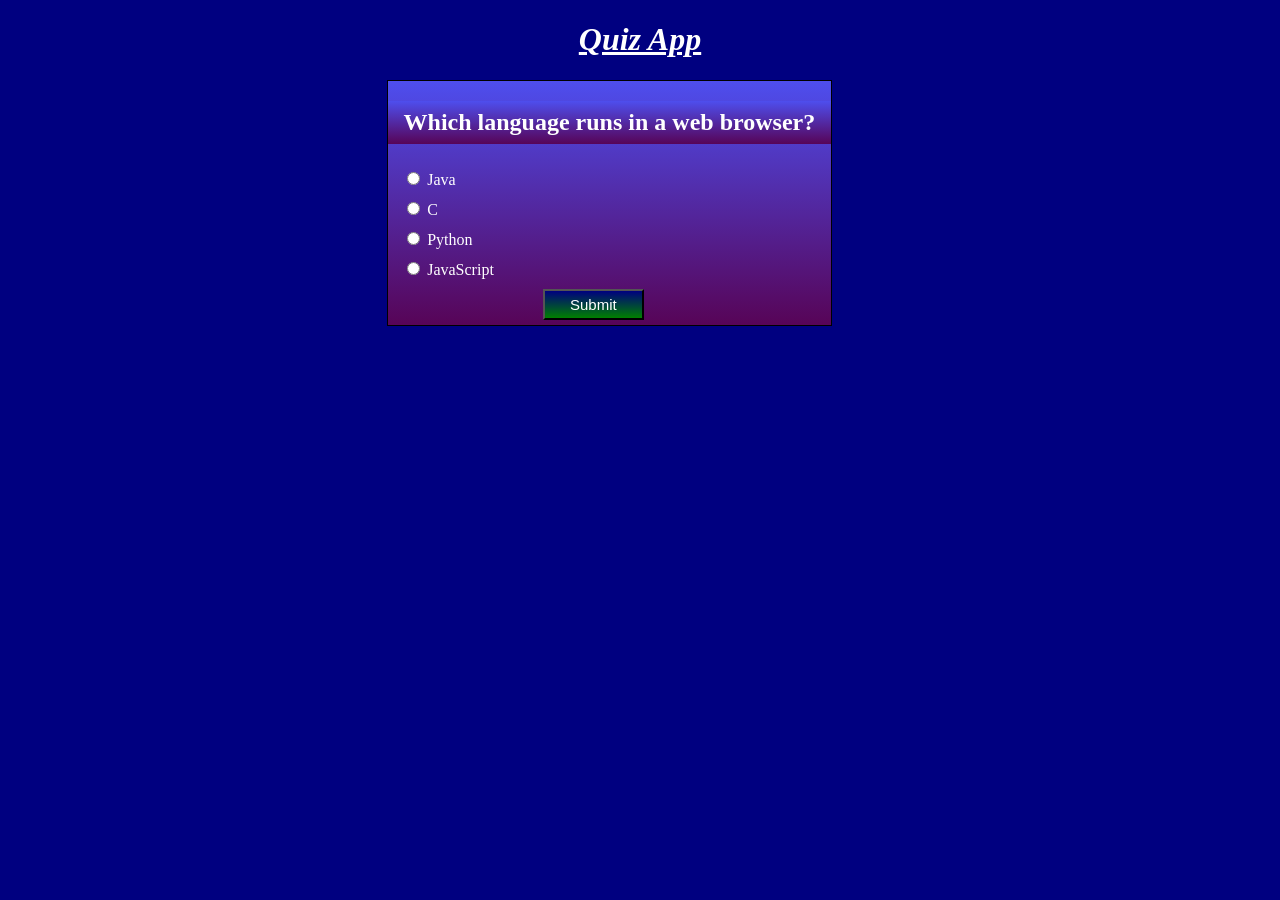
<file: 12Day/index.html>
<!DOCTYPE html>
<html lang="en">
<head>
    <meta charset="UTF-8">
    <meta name="viewport" content="width=device-width, initial-scale=1.0">
    <link rel="stylesheet" href="./style.css">
    <title>Quiz App</title>
</head>
<body>
    <h1>Quiz App</h1>
    <div class="quizContainer" id="quiz">   
             
         <div class="quizHeader">
            <!-- Question  -->
            <h2 id="questionHeading">QuestionText</h2>
            <!-- Options -->
             <!-- radio >> only 1 || any 1 group them -->
             <ul>
                <li>
                    <input type="radio" name="optionList" id="a" class="optionList">
                    <label for="a" id="aOption">Option1</label>
                </li>
                <li>
                    <input type="radio" name="optionList" id="b" class="optionList">
                    <label for="b" id="bOption">Option2</label>
                </li>
                <li>
                    <input type="radio" name="optionList" id="c" class="optionList">
                    <label for="c" id="cOption">Option3</label>
                </li>
                <li>
                    <input type="radio" name="optionList" id="d" class="optionList">
                    <label for="d" id="dOption">Option4</label>
                </li>
             </ul>
         </div>
         <!-- Btn -->
          <button id="submitBtn" class="submitBtn">Submit</button>
         

    </div>
    <script src="./script.js"></script>
</body>
</html>
</file>
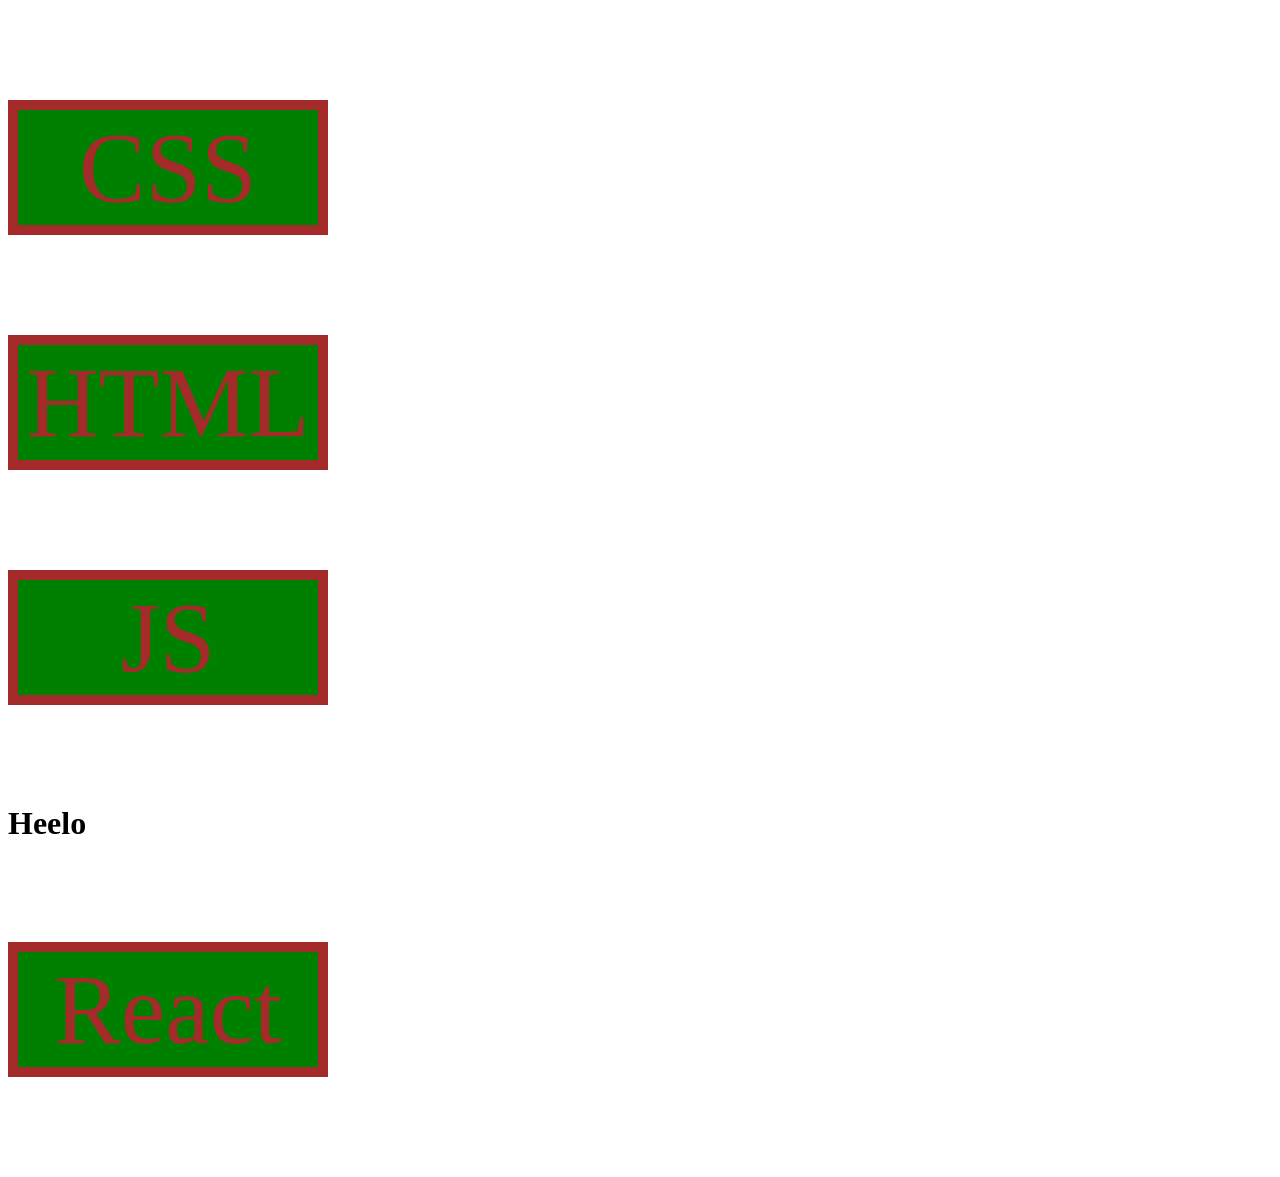
<file: 05Day/external/index.html>
<!DOCTYPE html>
<html lang="en">
<head>
    <meta charset="UTF-8">
    <meta name="viewport" content="width=device-width, initial-scale=1.0">
    <link rel="stylesheet" href="./style.css">
    <title>External</title>
</head>
<body>
    <p>CSS</p>
    <p>HTML</p>
    <p>JS</p>
    <h1>Heelo</h1>
    <p>React</p>
</body>
</html>


<!-- external 
    style tag ❌❌❌❌
    style attribute ❌❌❌❌

    link tag >> link 2 file >> css(style.css)+html(index.html) 
    with selectors >> tag selector


-->
</file>
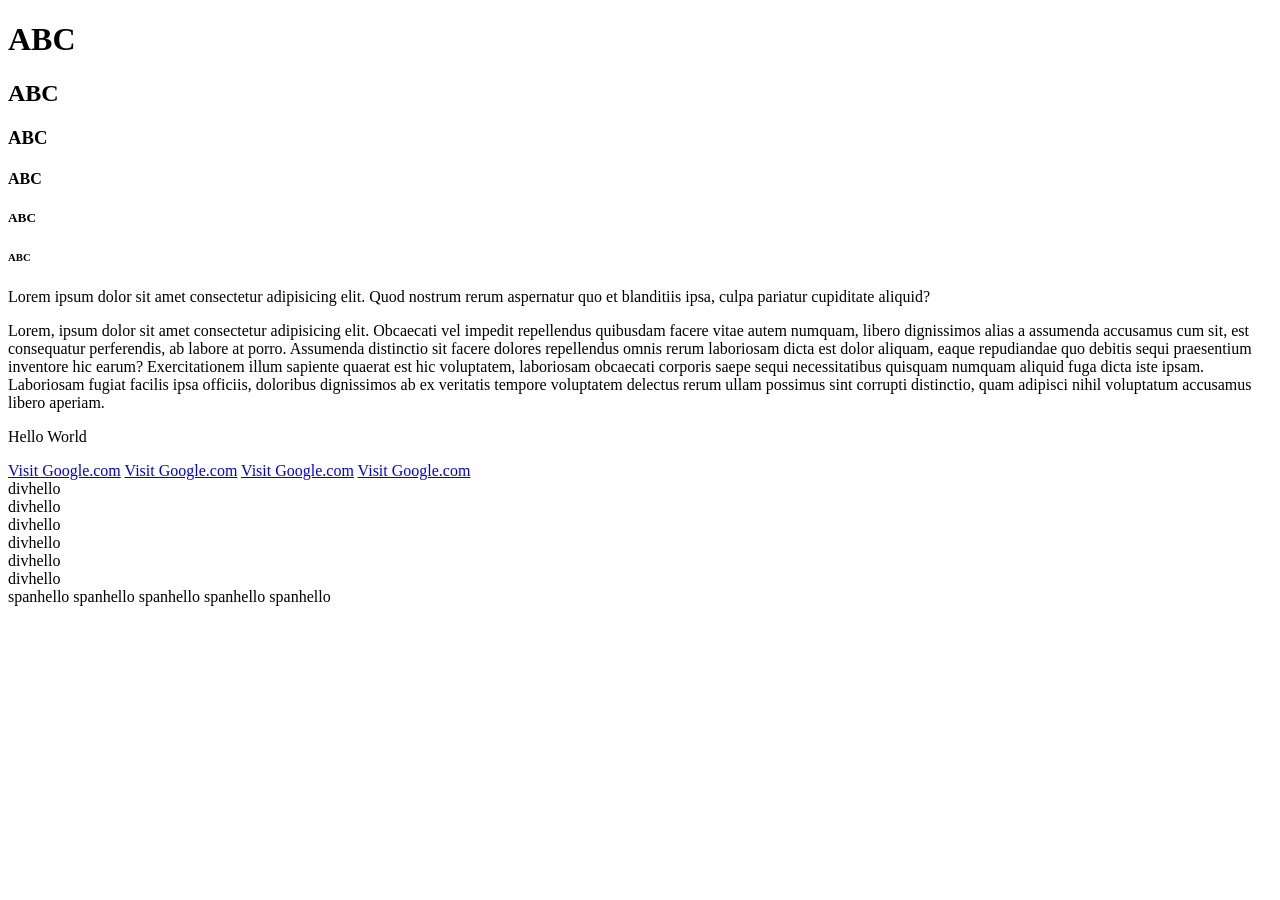
<file: 04Day/first.html>
<!DOCTYPE html>
<html lang="en">
    <head>
        <meta charset="UTF-8">
        <meta name="viewport" content="width=device-width, initial-scale=1.0">
        <title>Document</title>
    </head>
    <body>
        <!-- Tags -->
        <!-- Heading Tags -->
        <!-- h1 to h6 
        opening anc closing tag
        <></> 
        -->
        <h1>ABC</h1>
        <h2>ABC</h2>
        <h3>ABC</h3>
        <h4>ABC</h4>
        <h5>ABC</h5>
        <h6>ABC</h6>  
        
        <!-- PARAGRAPH -->
        <p>Lorem ipsum dolor sit amet consectetur adipisicing elit. Quod nostrum rerum aspernatur quo et blanditiis ipsa, culpa pariatur cupiditate aliquid?</p>
        <p>Lorem, ipsum dolor sit amet consectetur adipisicing elit. Obcaecati vel impedit repellendus quibusdam facere vitae autem numquam, libero dignissimos alias a assumenda accusamus cum sit, est consequatur perferendis, ab labore at porro. Assumenda distinctio sit facere dolores repellendus omnis rerum laboriosam dicta est dolor aliquam, eaque repudiandae quo debitis sequi praesentium inventore hic earum? Exercitationem illum sapiente quaerat est hic voluptatem, laboriosam obcaecati corporis saepe sequi necessitatibus quisquam numquam aliquid fuga dicta iste ipsam. Laboriosam fugiat facilis ipsa officiis, doloribus dignissimos ab ex veritatis tempore voluptatem delectus rerum ullam possimus sint corrupti distinctio, quam adipisci nihil voluptatum accusamus libero aperiam.</p>
        <p>Hello World</p>

        <!-- anchor tag 
        redirection
        attribute  >> href 
        -->
        <a href="https://www.google.com/" target="_blank">Visit Google.com</a>
        <a href="https://www.google.com/" target="_blank">Visit Google.com</a>
        <a href="https://www.google.com/" target="_blank">Visit Google.com</a>
        <a href="https://www.google.com/" target="_blank">Visit Google.com</a>


        <div>divhello</div>
        <div>divhello</div>
        <div>divhello</div>
        <div>divhello</div>
        <div>divhello</div>
        <div>divhello</div>

        <span>spanhello</span>
        <span>spanhello</span>
        <span>spanhello</span>
        <span>spanhello</span>
        <span>spanhello</span>

        <!-- block >>occupy entire width
            inline >> occupy content width
            level elements -->
    </body>
</html>

<!-- html (parent)
        >head(first child) (siblings)
        >body(Second child) (siblings)

-->
</file>
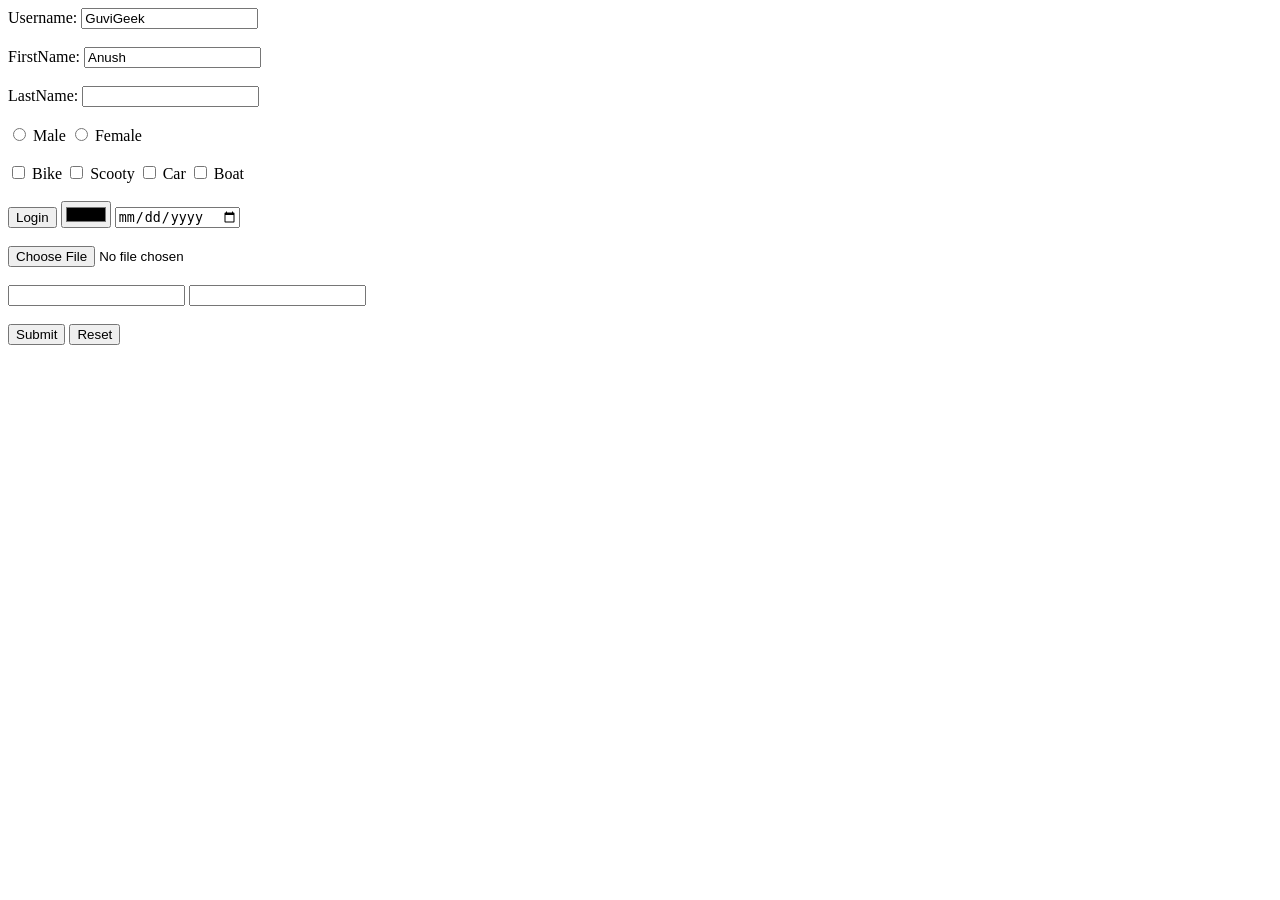
<file: 04Day/forms.html>
<!-- Insititue form -->
 <!DOCTYPE html>
 <html lang="en">
 <head>
    <meta charset="UTF-8">
    <meta name="viewport" content="width=device-width, initial-scale=1.0">
    <title>Document</title>
 </head>
 <body>
        
            <!-- collect the info -->
             <!-- username -->
            <!-- firstname -->
             <!-- lastname -->
              <!-- input tags selfclosing  -->
               <!--  username=guvi-->
               <form>
               <label for="username">Username:</label>
                <input type="text" name="username" id="username" value="GuviGeek">
                <br/> <br>

                <!-- firstname=guvi -->
                <label for="fname">FirstName:</label>
                <input type="text" name="firstname" id="fname" value="Anush">
                <br/> <br>

                <!--lastName=geek  -->
                <label for="lname">LastName:</label>
                <input type="text" name="lastName" id="lname" value="">
                <br/> <br>
                <!-- Male || Female -->
                 <!-- radio buttons  only 1 selections  >> group >> name attribute-->
                  <input type="radio" name="gender" id="male" value="male">
                  <label for="male">Male</label>

                  <input type="radio" name="gender" id="female" value="female">
                  <label for="female">Female</label>

                  <br/> <br>

                  <!-- check boxes -->
                   <input type="checkbox" name="vehicle1" id="vehicle1" value="bike">
                   <label for="vehicle1">Bike</label>

                   <input type="checkbox" name="vehicle2" id="vehicle2" value="Scooty">
                   <label for="vehicle2">Scooty</label>

                   <input type="checkbox" name="vehicle3" id="vehicle3" value="Car">
                   <label for="vehicle3">Car</label>

                   <input type="checkbox" name="vehicle4" id="vehicle4" value="Boat">
                   <label for="vehicle4">Boat</label>

                <br/> <br>
                <input type="button" value="Login">
                <input type="color" name="" id="">
                <input type="date" name="" id="">
                <br/> <br>
                <input type="file" name="" id="">
                <br/> <br>
                <input type="email" name="" id="">
                <input type="password" name="" id="">
                
                <br/> <br>
                <!-- submit -->
                 <input type="submit" value="Submit">
                 <input type="reset" value="Reset">

                 <!-- username=guvi&firstname=guvi&lastName=geek -->
        </form>
 </body>
 </html>
</file>
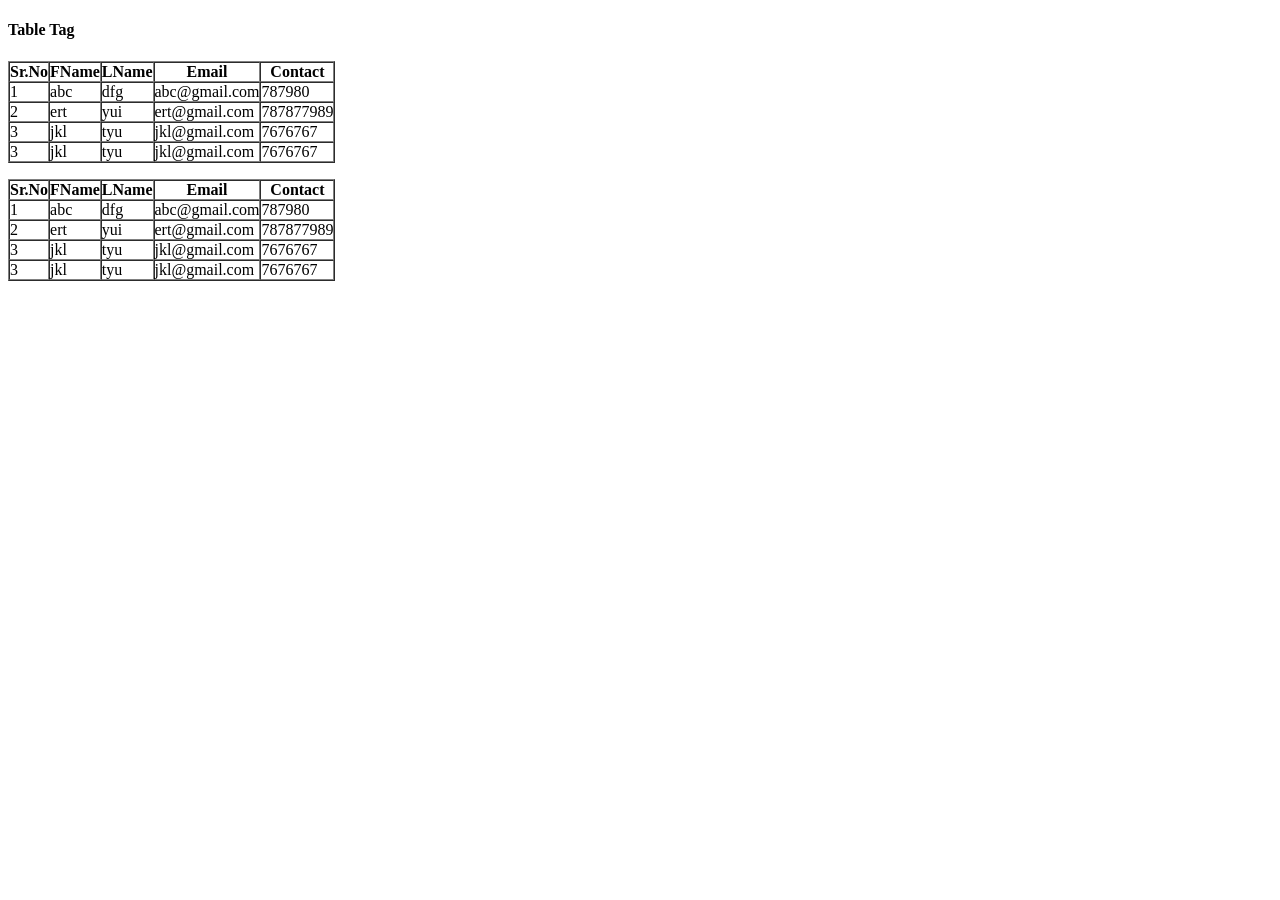
<file: 04Day/table.html>
<!DOCTYPE html>
<html lang="en">
<head>
    <meta charset="UTF-8">
    <meta name="viewport" content="width=device-width, initial-scale=1.0">
    <title>Document</title>
</head>
<body>
    <h4>Table Tag</h4>
    <table border="1" cellspacing="0" cellpadding="0">
        <thead>
            <tr>
                <th>Sr.No</th>
                <th>FName</th>
                <th>LName</th>
                <th>Email</th>
                <th>Contact</th>
            </tr>
        </thead>
        <tbody>
            <tr>
                <td>1</td>
                <td>abc</td>
                <td>dfg</td>
                <td>abc@gmail.com</td>
                <td>787980</td>
            </tr>
            <tr>
                <td>2</td>
                <td>ert</td>
                <td>yui</td>
                <td>ert@gmail.com</td>
                <td>787877989</td>
            </tr>
            <tr>
                <td>3</td>
                <td>jkl</td>
                <td>tyu</td>
                <td>jkl@gmail.com</td>
                <td>7676767</td>
            </tr>
            <tr>
                <td>3</td>
                <td>jkl</td>
                <td>tyu</td>
                <td>jkl@gmail.com</td>
                <td>7676767</td>
            </tr>
        </tbody>
    </table>


    
    <p></p>
    <table border="1" cellspacing="0" cellpadding="0">
        <thead>
            <tr>
                <th>Sr.No</th>
                <th>FName</th>
                <th>LName</th>
                <th>Email</th>
                <th>Contact</th>
            </tr>
        </thead>
        <tbody>
            <tr>
                <td>1</td>
                <td>abc</td>
                <td>dfg</td>
                <td>abc@gmail.com</td>
                <td>787980</td>
            </tr>
            <tr>
                <td>2</td>
                <td>ert</td>
                <td>yui</td>
                <td>ert@gmail.com</td>
                <td>787877989</td>
            </tr>
            <tr>
                <td>3</td>
                <td>jkl</td>
                <td>tyu</td>
                <td>jkl@gmail.com</td>
                <td>7676767</td>
            </tr>
            <tr>
                <td>3</td>
                <td>jkl</td>
                <td>tyu</td>
                <td>jkl@gmail.com</td>
                <td>7676767</td>
            </tr>
        </tbody>
    </table>
</body>
</html>
</file>
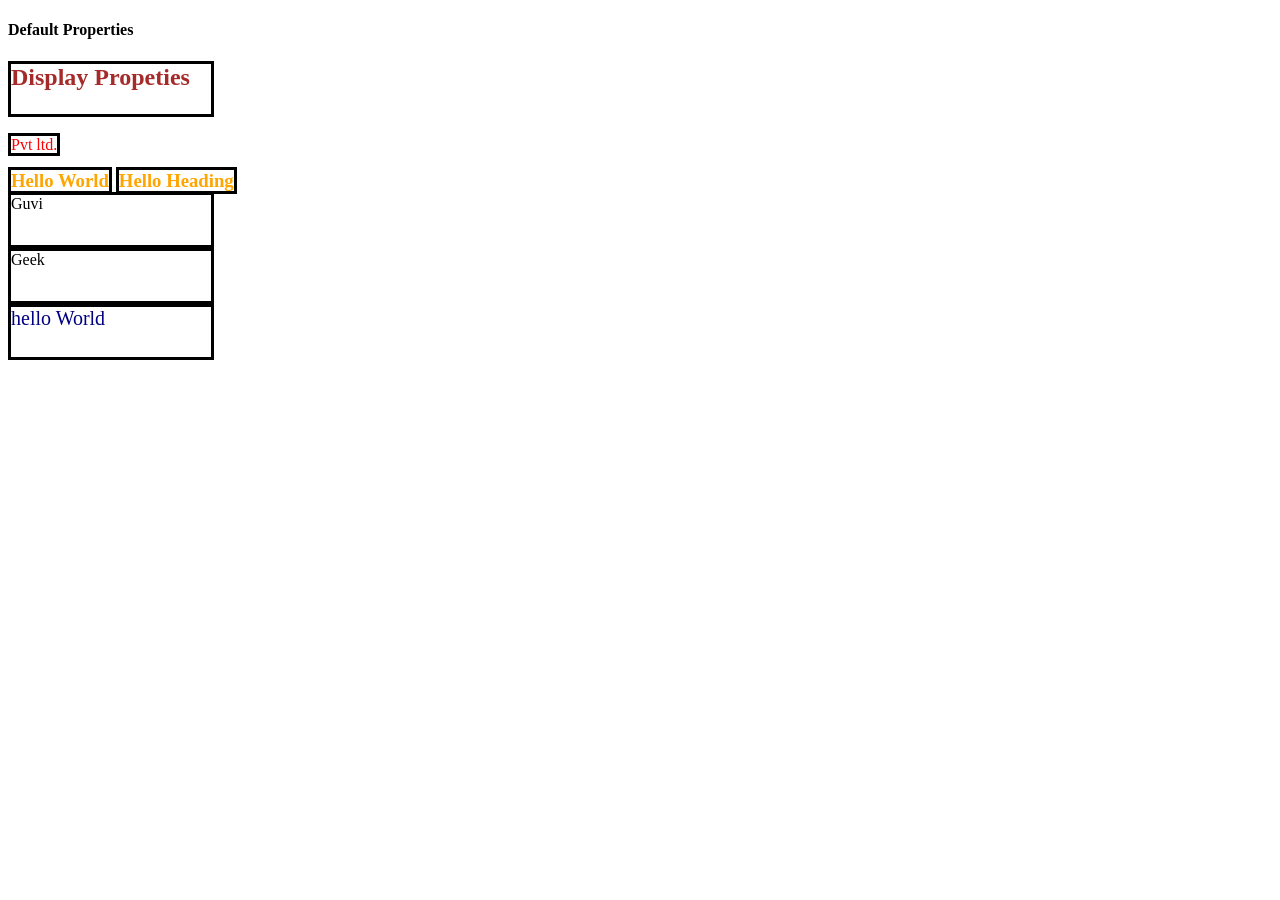
<file: 05Day/display.html>
<!DOCTYPE html>
<html lang="en">
<head>
    <meta charset="UTF-8">
    <meta name="viewport" content="width=device-width, initial-scale=1.0">
    <title>Document</title>
</head>
<style>
       h2{
        /* by default block */
        border:3px solid black;
        width:200px;
        height: 50px;
        color:brown;
    }

    .spanNew{
        color:red;
        border:3px solid black;
        width:200px;
        height: 50px;
    }
    h3{
        /* block >> inline >> block propeties not applicable */
        display: inline;
        width:200px;
        height: 50px;
        border:3px solid black;
        color:orange;
    }
    .spanClass{
        /* inline >> block >> block propeties  are applicable*/
        display: block;
        width:200px;
        height: 50px;
        border:3px solid black;
    }
 
    .span2New{
        color:navy;
        font-size: 20px;
        /* inline >> block properties */
        display: inline-block; 
        border:3px solid black;
        width:200px;
        height: 50px;
    }
    div{
        display: none;
    }
</style>
<body>
    <h4>Default Properties</h4>

    <h2>Display Propeties</h2>
    <span class="spanNew">Pvt ltd.</span>
    
    <p></p>

    <!-- block to inline  -->
     <!--  display: inline;  -->
    <h3>Hello World</h3>
    <h3>Hello Heading</h3>

    <!-- inline to block -->
     <!--  display:block;  -->
    <span class="spanClass">Guvi</span>
    <span class="spanClass">Geek</span>

    <!-- inline element but it should have block properties -->
    <!-- display: inline-block;  -->

    <span class="span2New">hello World</span>

    <!-- display: none -->
     <div>None</div>
</body>
</html>
</file>
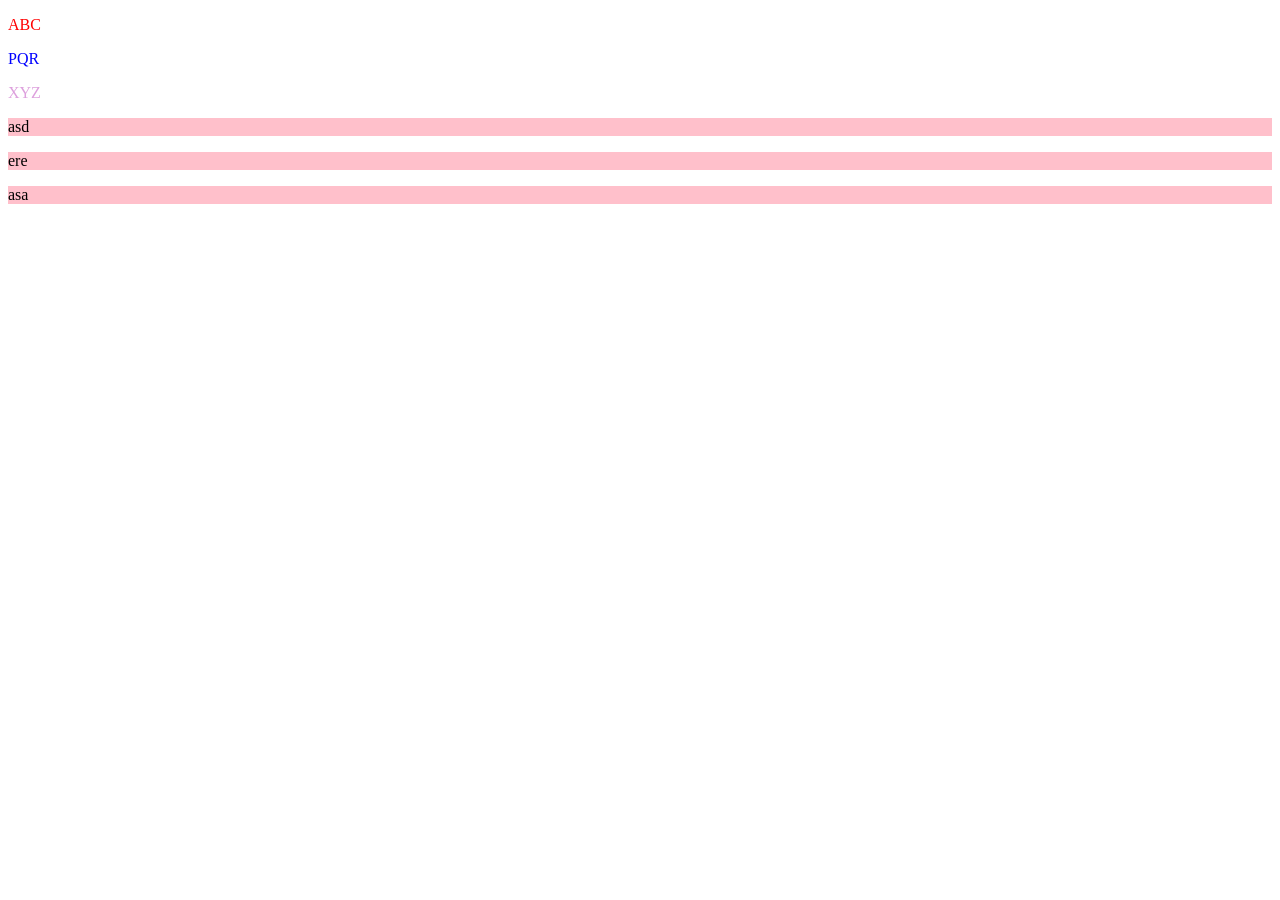
<file: 05Day/id_ClassSelector.html>
<!DOCTYPE html>
<html lang="en">
<head>
    <meta charset="UTF-8">
    <meta name="viewport" content="width=device-width, initial-scale=1.0">
    <title>Document</title>
</head>
<style>
    #para1{
        color:red;
    }
    #para2{
        color:blue;
    }
    #para3{
        color:plum;
    }

    .paraStyling{
        background-color: pink;
    }
</style>
<body>
    
    <p id="para1">ABC</p>
    <p id="para2">PQR</p>
    <p id="para3">XYZ</p>


    <p class="paraStyling">asd</p>
    <p class="paraStyling">ere</p>
    <p class="paraStyling">asa</p>
</body>
</html>

<!-- 10 cards
    5 cards >>similarity
    5 cards >>similarity
-->
</file>
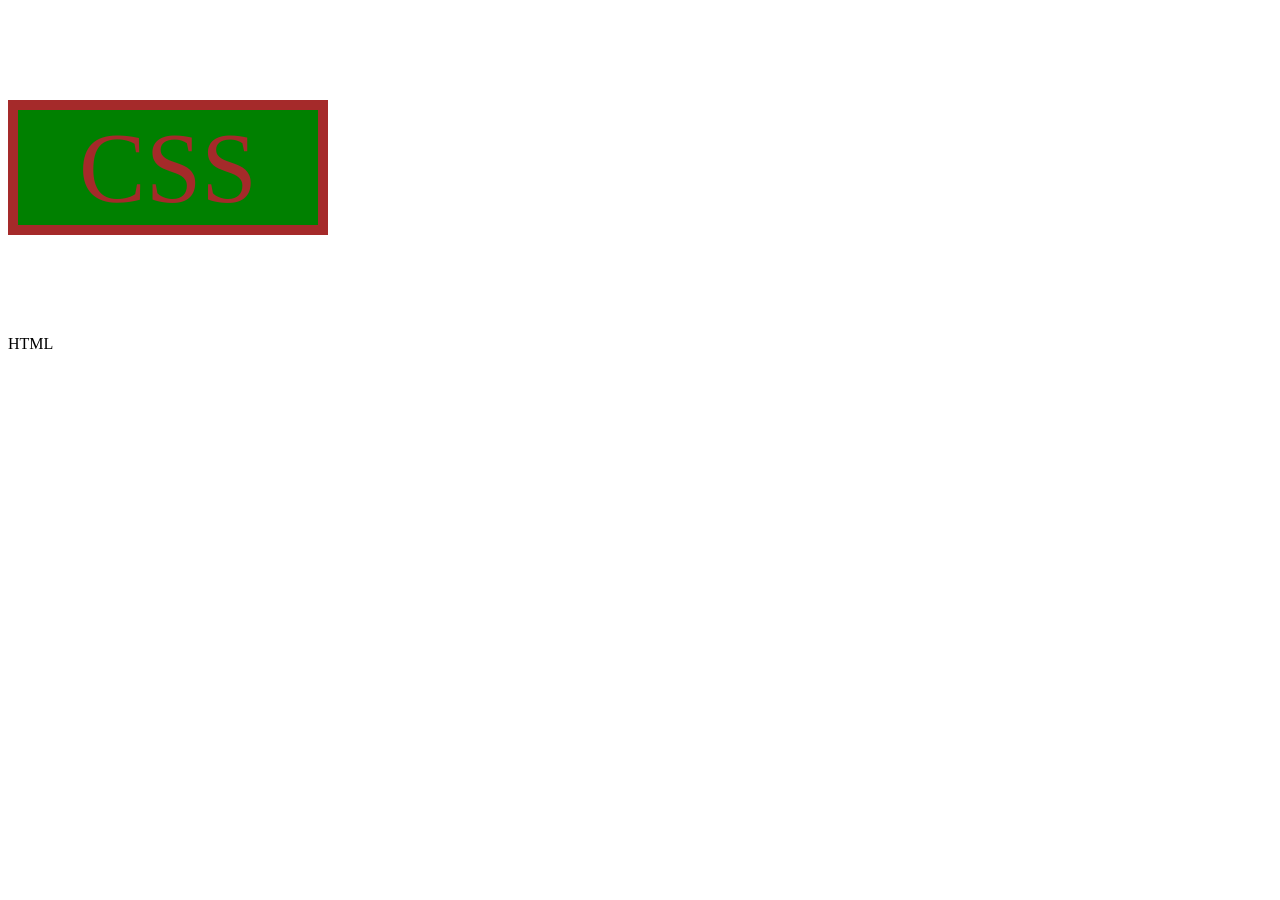
<file: 05Day/inline.html>
<!DOCTYPE html>
<html lang="en">
<head>
    <meta charset="UTF-8">
    <meta name="viewport" content="width=device-width, initial-scale=1.0">
    <title>Inline</title>
</head>
<body>
    <p style="color:brown;font-size: 100px; border:10px solid brown;width:300px;
    background-color: green;text-align: center;">CSS</p>

    <p>HTML</p>
</body>
</html>

<!-- 

style attribute
style="propertyName=value;propertyName=value ;......"
without selectors ❌❌❌❌

-->
</file>
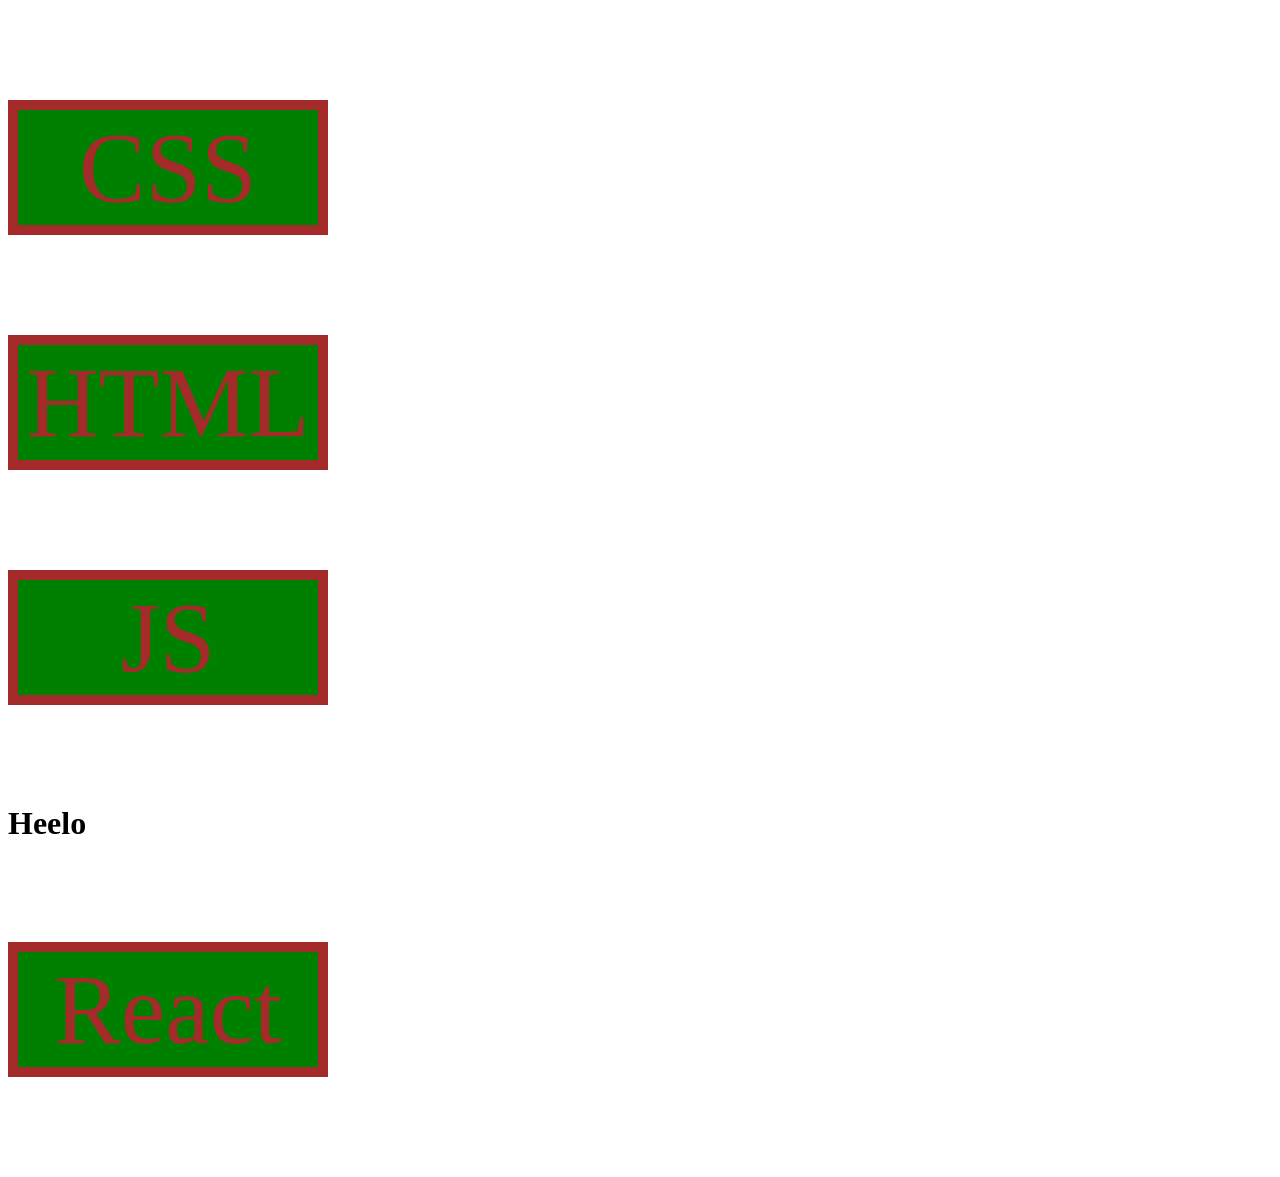
<file: 05Day/internal.html>
<!DOCTYPE html>
<html lang="en">
<head>
    <meta charset="UTF-8">
    <meta name="viewport" content="width=device-width, initial-scale=1.0">
    <title>Internal</title>
</head>
<style>
    /* style */
    p{
        color:brown;
        font-size: 100px;
        border:10px solid brown;
        width:300px;
        background-color: green;
        text-align: center;
    }

</style>
<body>
    <p>CSS</p>
    <p>HTML</p>
    <p>JS</p>
    <h1>Heelo</h1>
    <p>React</p>
</body>
</html>

<!-- internal css >> tag selector -->
 <!-- 
<style>
    tagName{
        propertyName=value    
    }

</style>


 -->
</file>
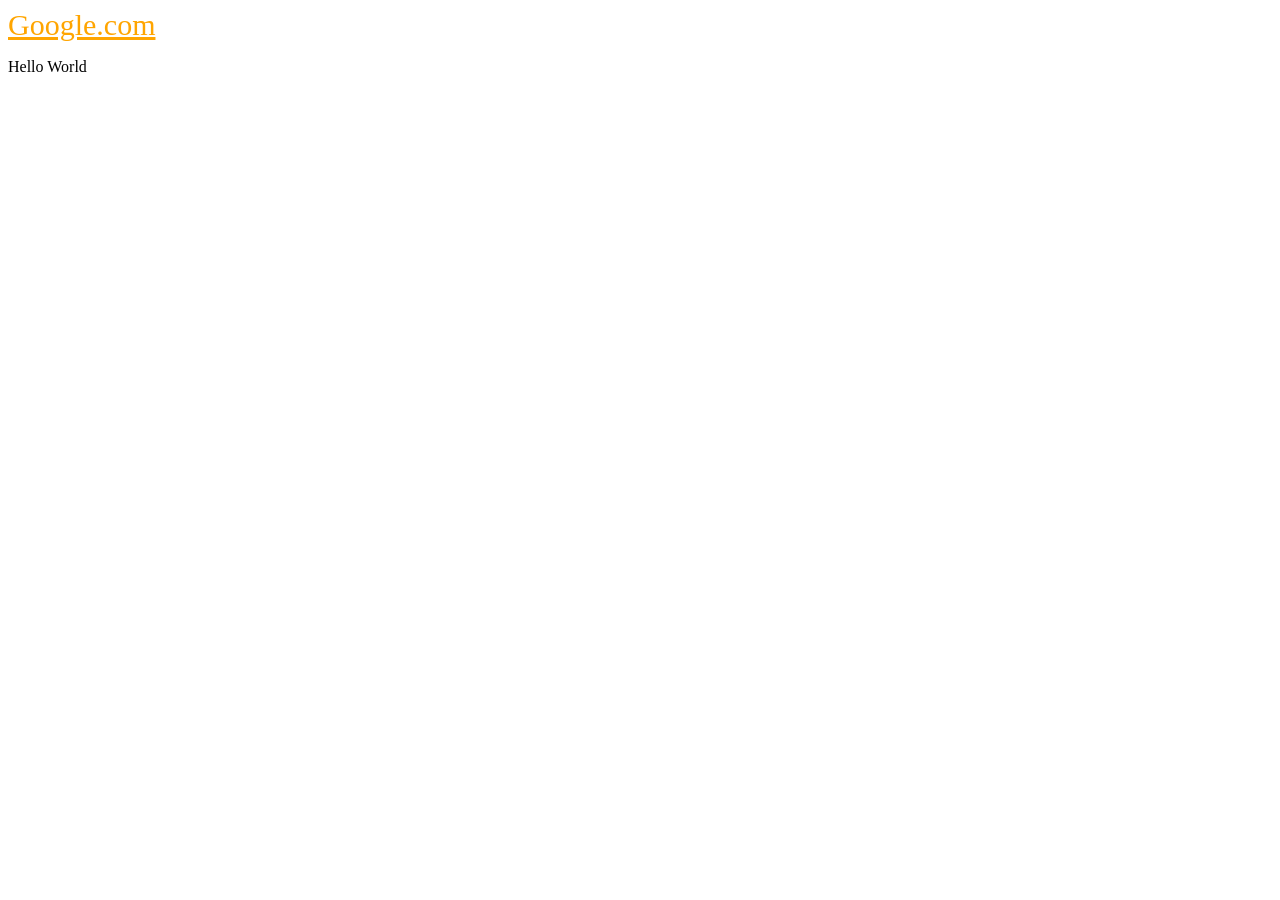
<file: 05Day/pseudo.html>
<!DOCTYPE html>
<html lang="en">
<head>
    <meta charset="UTF-8">
    <meta name="viewport" content="width=device-width, initial-scale=1.0">
    <title>Document</title>
</head>
<!-- internal css -->
<style>
    a{
        font-size: 30px;
    }
    /* syntax     
     selectors :pseudo classes
    */
    /* Applies to links that have not yet been visited. */
    /* incoginito mode >> Private mode */
    a:link{
        color: orange;
    }
    /* Applies once the link has been visited by the user. */
    a:visited{
        color:yellowgreen;
    }
    /* Applies while an element is being activated by the user. For example, between the times the user presses the mouse button and releases it.*/
    a:active{
        color:blue;
    }
    /* Applies while the user designates an element with a pointing device, but does not necessarily activate it. For example, a visual user agent could apply this pseudo-class when the cursor (mouse pointer) hovers over a box generated by the element. */
    a:hover{
        background-color: red;
        color:white;
    }
</style>
<body>
    
    <a href="https://www.google.com/">Google.com</a>
    <p>Hello World</p>
</body>
</html>
</file>
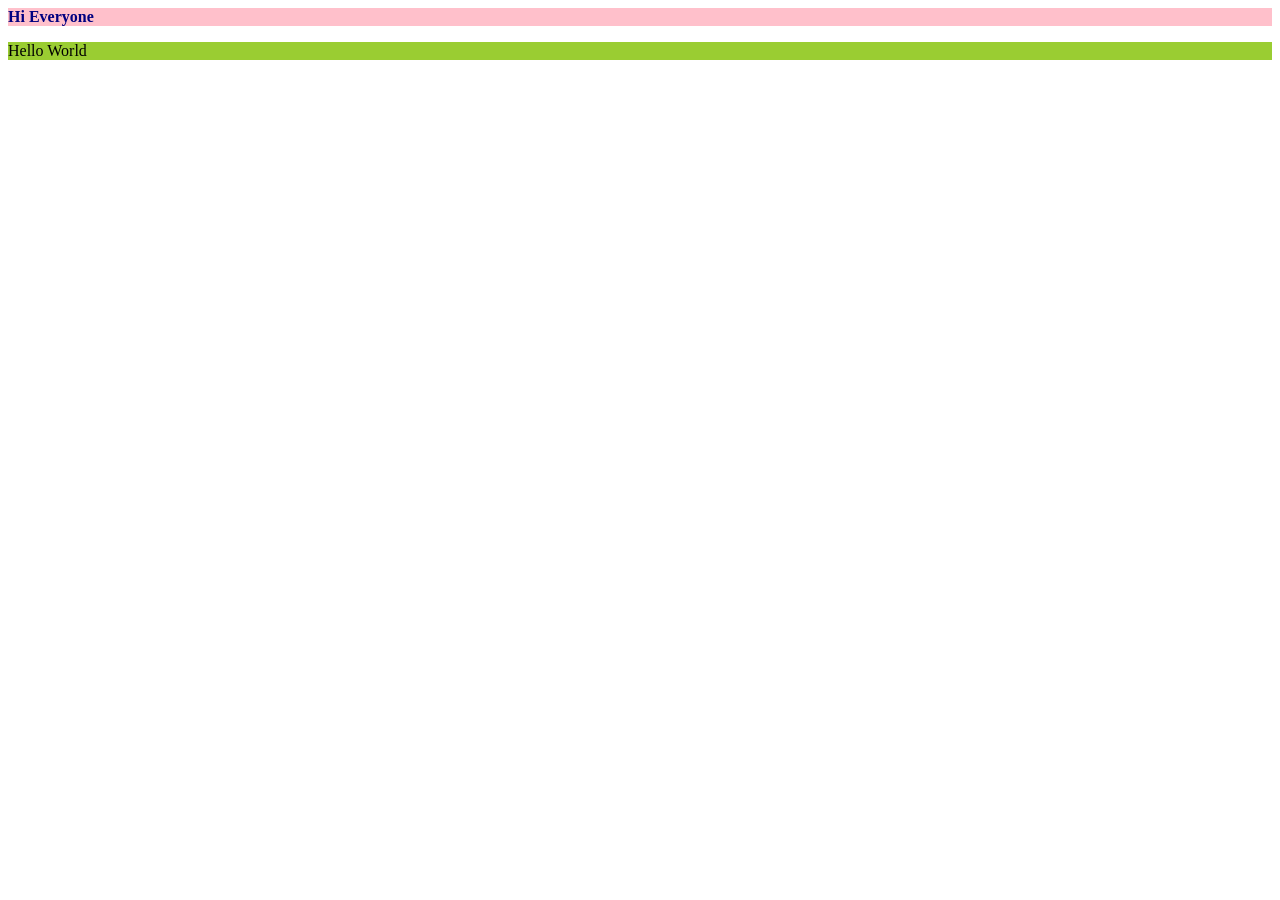
<file: 07Day/mediaqueries.html>
<!-- media queries >> adjust viewport
Responsive to screen resolution >> Responsive Website
-->

<!DOCTYPE html>
<html lang="en">
<head>
    <meta charset="UTF-8">
    <meta name="viewport" content="width=device-width, initial-scale=1.0">
    <title>Document</title>
</head>
<style>
    div{
        color:navy;
    }
    p{
        background-color: yellowgreen;
    }
    /* within 400px this color should be visible */
    /* width : */
    /* maximum 400px width >> green */
   @media screen and (max-width:400px){
    div{
        background-color: green;
        font-size: 30px;
    }
   }
   /* beyond 500px >>pink color */
   /* min-width:500px */
   @media screen and (min-width:500px){
    div{
        background-color: pink;
        font-weight: bold;
    }
   }

   /* between >> 600 to 800 px */
   @media (min-width:600px) and (max-width:800px){
    p{
        background-color: red;
    }
   }
</style>
<body>
    <div>Hi Everyone</div>
    <p>Hello World</p>
</body>
</html>
</file>
<file: 12Day/style.css>
body{
    background-color: navy;
    background-repeat: no-repeat;
    background-size: cover;
}
.quizContainer{
    border:1px solid black;
    width:35%;
    background-image: linear-gradient(rgb(78, 78, 238),rgb(87, 4, 87));
    margin:0 30%;
}
.quizHeader{
    /* border:1px solid pink; */
}
h2{
    color: white;
    text-align: center;
    background-image: linear-gradient(rgb(78, 78, 238),rgb(87, 4, 87));
    padding: 8px;
    /* border:1px solid red; */
}
ul{
    padding:0;
    margin: 0;
    /* border:1px solid red; */
}
li{
    list-style-type: none;
    padding: 5px 14px;
    /* border-bottom: 1px solid gray; */
}
.submitBtn{
    padding: 5px 25px;
    text-align: center;
    margin:5px 0px;
    background-image: linear-gradient(navy,green);
    color:white;
    margin-left: 35%;
    font-size: 15px;
}
label{
    color:white;
}
h1{
    color: white;
    text-align: center;
    font-style: italic;
    text-decoration: underline;
}
</file>
<file: 05Day/external/style.css>
p{
    color:brown;
    font-size: 100px;
    border:10px solid brown;
    width:300px;
    background-color: green;
    text-align: center;
}
</file>
